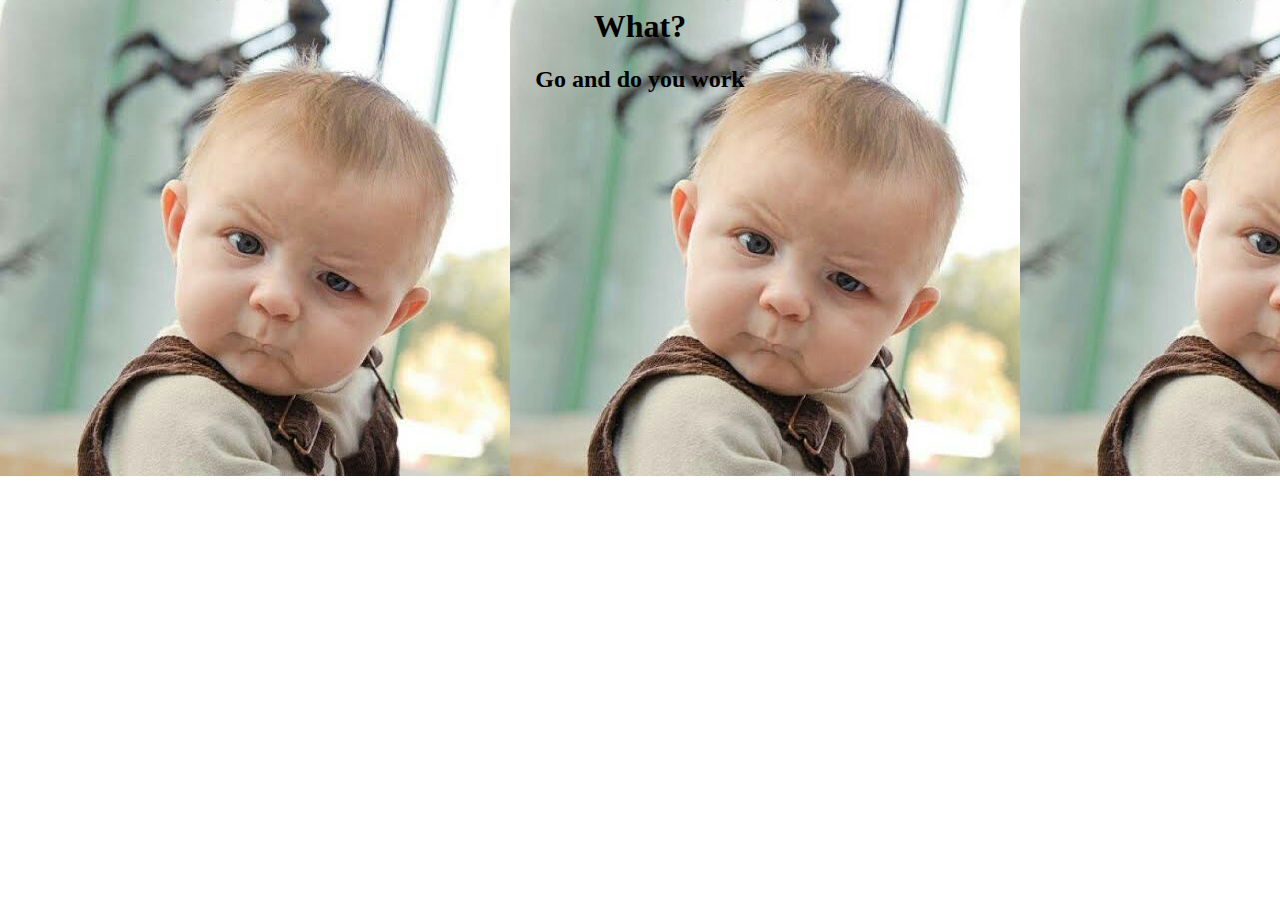
<file: index.html>
<html>
<head>
  <link rel="stylesheet" href="main.css">
<title>Don't waste time</title>
</head>
<body>
<center>
<H1>What?</H1>
</center>
  <footer><center><H2>Go and do you work</H2></center></footer>
</body>
</html>
</file>
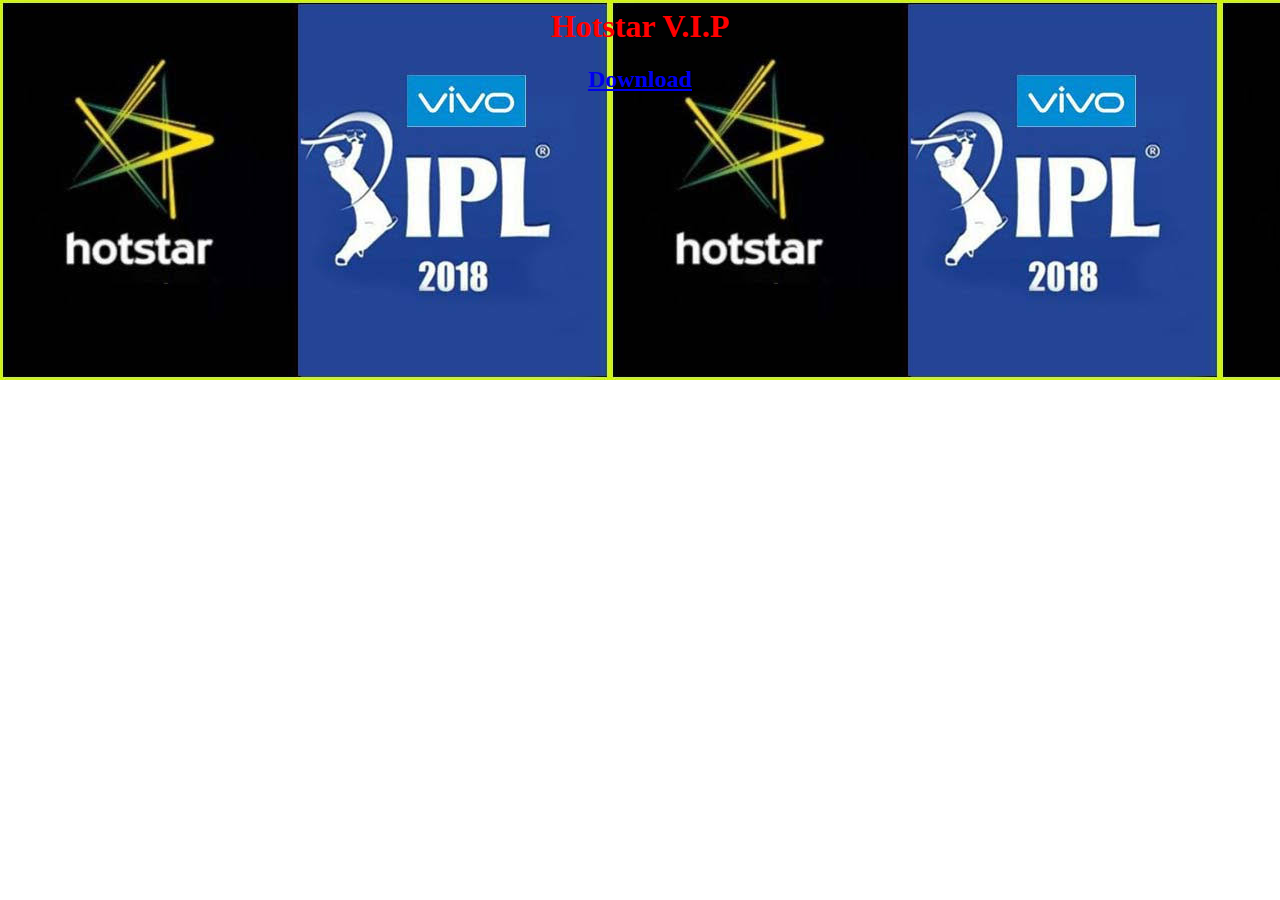
<file: openme.html>
<html>
<head>
<title>
Download hotstar V.I.P Crack
</title>
<link rel="stylesheet" href="main1.css">
</head>
<body>
<H1><center><Font color=red>Hotstar V.I.P</Font></center></H1>
<center><H2><a href = index.html>Download</a></H2></center>
</body>
</html>
</file>
<file: main.css>
html {
  background-image: url(baby.jpeg);
  background-repeat: repeat-x; 
}
</file>
<file: main1.css>
html {
  background-image: url(hotstar.jpeg);
  background-repeat: repeat-x; 
}
</file>
